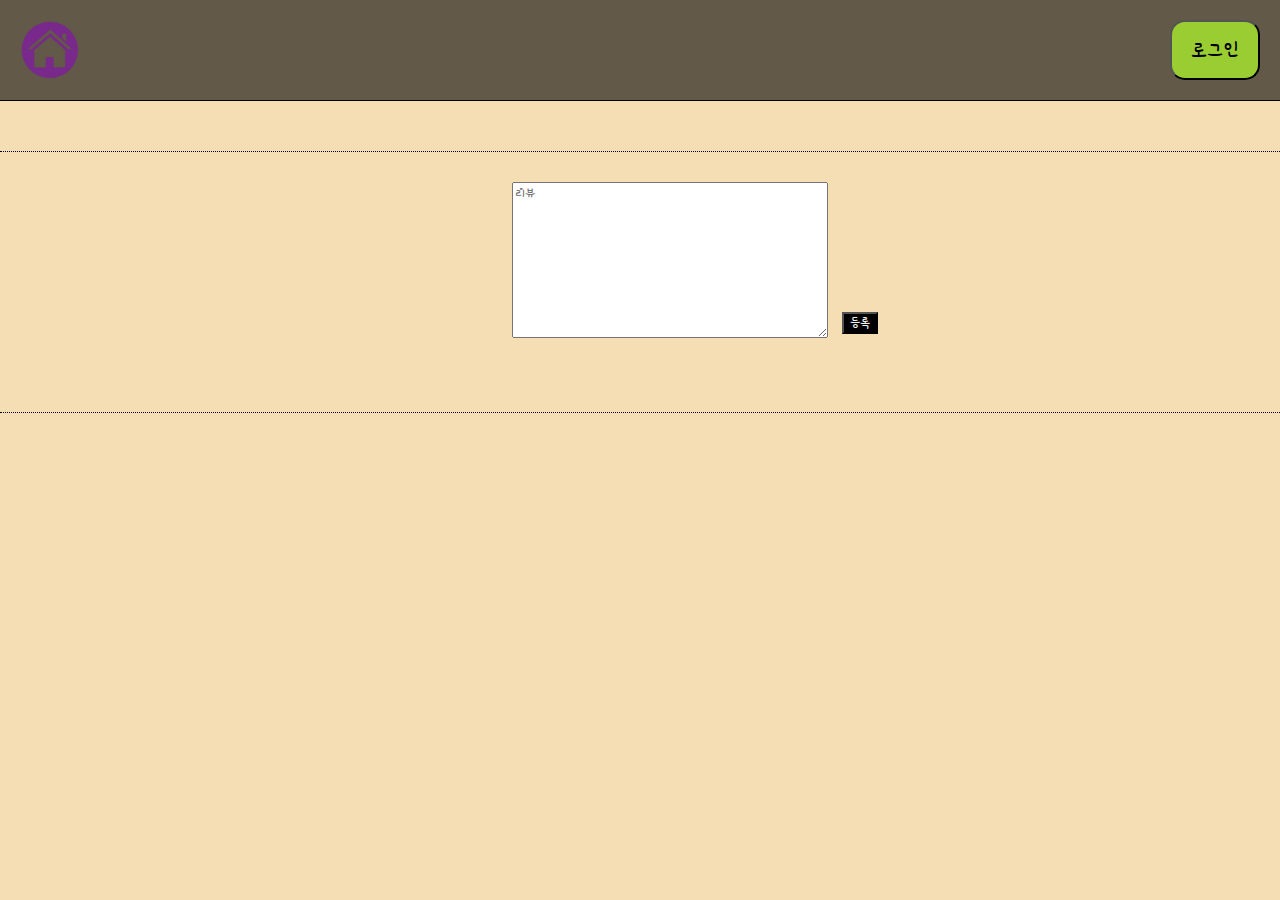
<file: detail.html>
<!DOCTYPE html>
<html lang="en">

<head>
    <meta charset="UTF-8">
    <meta http-equiv="X-UA-Compatible" content="IE=edge">
    <meta name="viewport" content="width=device-width, initial-scale=1.0">
    <title>Detail</title>
    <!-- 오준석 nav.css 추가 -->
    <link rel="stylesheet" type="text/css" href="./css/nav.css" />
    <link rel="stylesheet" type="text/css" href="./css/detail.css" />
    <link href="https://fonts.googleapis.com/css2?family=Single+Day&display=swap" rel="stylesheet">
    <script type="text/javascript" src="./js/movieDetail.js"></script>
    <script type="text/javascript" src="./js/review.js" defer></script>
    <!-- 오준석 getMovieAPI.js 추가 -->
    <script type="text/javascript" src="./js/getMovieAPI.js" defer></script>
</head>

<body>
    <!-- 오준석 주석 처리한 부분 구동에 이상 없다고 판단시 삭제 예정  -->
    <!-- <header class="header-area"> -->
    <div class="navbar-area">
        <!-- <div class="container"> -->
        <nav class="site-navbar">
            <!-- 오준석 왼쪽 상단 누를 시 새로고침 -->
            <img class="homebtn" src="./img/home.png" onClick="location.href='index.html'" title="홈으로 이동">
            <!-- 오준석 아래 버튼 태환 님 요청. Token이 있을 때 로그아웃 버튼. 로그아웃 버튼 클릭 시 Token을 삭제하고 로그인 버튼 구성 -->
            <button type="button" onclick="loginBtnListener()" id="loginBtn"></button>
            <!-- <button type="button" onclick="empty()">로그아웃</button> -->
            </ul>
                    <button class="nav-toggler">
                        <!-- <span></span> -->
                    </button>
                </nav>
            </div>
        <!-- </div> -->
    <!-- </header> -->

    <header class="title"></header>
    <main class="movieContainer"></main>
    <div class="reviewContainer">
        <div class="postReview">
            <h3 style="display: none">dd</h3>
            <textarea id="reviewContent" placeholder="리뷰"></textarea>
            <button type="button" onclick="createReview(movieId)">등록</button>
        </div>
    </div>
    <ul class="reviewList">
    </ul>
</body>

</html>
</file>
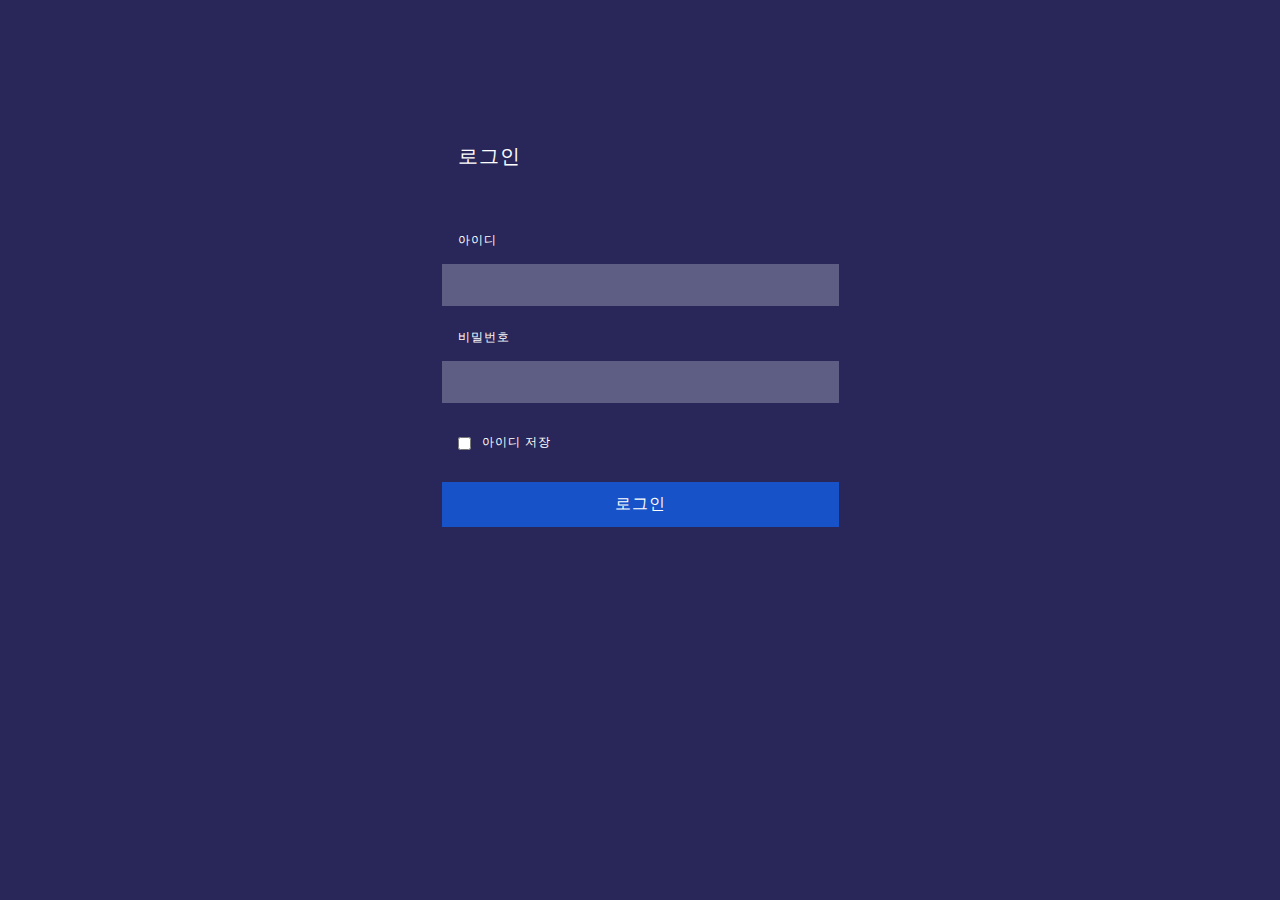
<file: login.html>
<!DOCTYPE html>
<html lang="ko">

<head>
    <meta http-equiv="content-type" content="text/html; charset=UTF-8">
    <meta http-equiv="X-UA-Compatible" content="IE=edge">
    <meta name="viewport" content="width=device-width, initial-scale=1.0">
    <title>로컬 스토리지로 아이디 저장하기.</title>
    <link rel="stylesheet" type="text/css" href="./css/login.css" />
</head>

<body>
    <div class="login-container">
        <ul class="login-nav">
            <li class="login-nav__item active">
                <a href="#" login-nav__item active>로그인</a>
            </li>
        </ul>
        <label for="login-input-user" class="login__label">아이디</label>
        <input id="login-input-user" class="login__input" type="text" />

        <label for="login-input-password" class="login__label">비밀번호</label>
        <input id="login-input-password" onkeypress="javascript:if(event.keyCode==13){login();}" class="login__input" type="password" />
        <label for="login-sign-up" class="login__label--checkbox">

            <input id="login-remember" type="checkbox" class="login__input--checkbox" />
            아이디 저장
        </label>
        <button class="login__submit" type="submit" onclick="login()">로그인</button>
    </div>
    <script type="text/javascript" src="./js/login.js"></script>
</body>

</html>
</file>
<file: css/nav.css>
.navbar-area {
    background: rgba(0,0,0,.6);
    border-bottom: 1px solid #000;
  }
  
  .site-navbar { 
    display: flex;
    justify-content: space-between;
    align-items: center;
    padding: 20px;
  }
  
  a.site-logo {
    font-size: 26px;
    font-weight: 800;
    text-transform: uppercase;
    color: #fff;
    text-decoration: none;
  }

  .site-navbar ul {
    margin: 0;
    padding: 0;
    list-style: none;
    display: flex;
  }
  
  .site-navbar ul li a {
    font-size: 20px;
    color: #fff;
    padding: 20px;
    display: block;
    text-decoration: none;
    text-transform: uppercase;
  }

  .nav-toggler {
    border: 3px solid #fff;
    padding: 5px;
    background-color: transparent;
    cursor: pointer;
    height: 39px;
    display: none;
  }
</file>
<file: css/detail.css>
*{
    font-family: 'Single Day', cursive;
}

body{
    margin:0;
    background-color:wheat;
}

header{
    text-align: center;
    font-size: 50px;
}

.homebtn{
    height: 60px;
    width: 60px;
    float: left;
}

#loginBtn {
    width: 90px;
    height: 60px;
    font-size:20px;
    border-radius: 15px;
    background-color:yellowgreen; 
}

.movieContainer{
    padding-left: 50px;
    padding-right: 50px;
    display: grid;
    grid-template-columns: 300px 0.5fr 3fr;
    grid-gap: 50px;
    position: relative;
}

#buttonToggle{
    position: absolute; bottom: -30px; right: 5px;
}

.moviePoster > img{
    border-radius: 10px;
}

.cols{
    text-align: center;
    font-size: 30px;
}

.movieInfo{
    font-size: 30px;
}


/* review 박스 내부 */
.reviewContainer{
    border-top: 1px dotted;
    margin-top: 50px;
    position: relative;
}

.postReview{
    position: absolute; left: 40%;
    margin-top: 30px;
}

.postReview > button{
    position: absolute; bottom: 10px; right: -50px;
    background-color: black;
    color: whitesmoke;
}

#reviewUser{
    margin-bottom: 15px;
    margin-right: 20px;
}

#reviewContent{
    width: 310px;
    height: 150px;
}

.reviewList{
    display: grid;
    grid-template-columns: repeat(auto-fill,minmax(230px,1fr));
    list-style: none; /* ul 의 점을 없애주는 역할 */
    margin-top: 260px;
    border-top: 1px dotted;
    padding-top: 30px;
}

.review_card{
    position: relative;
    margin-right: 30px;
    border-radius: 8px;
    border-style: groove;
    border-color:black;
    transition: all 0.3s cubic-bezier(0.42, 0.0, 0.58, 1.0);
    background-color: cornflowerblue;
}

.review_card:hover{
    box-shadow: 0 14px 28px rgba(0,0,0,0.25), 0 10px 10px rgba(0,0,0,0.22);
    transform: translateY(-10px);
}

#updateButton{
    position: absolute; top:5px; right:27px;
    background-color: green;
    color:whitesmoke;
}

#deleteButton{
    position: absolute; top:5px; right :2px;
    background-color:crimson;
    color:whitesmoke;
}

.review{
    width:200px;
    height:280px;
    word-break: break-all;
    line-height: 2.5;
    overflow:scroll;
    text-overflow: ellipsis;
}

.review > h4 {
    margin-top: 30px;
    background-color: whitesmoke;
    text-align: center;
}
</file>
<file: css/login.css>
body {
  background-color: #29275a;
  font-size: 16px;
  line-height: 1.25;
  letter-spacing: 1px;
}

* {
  box-sizing: border-box;
  transition: 0.25s all ease;
}

.login-container {
  display: block;
  position: relative;
  z-index: 0;
  margin: 4rem auto 0;
  padding: 5rem 4rem 0 4rem;
  width: 100%;
  max-width: 525px;
  min-height: 680px;
}

.form-login {
  position: relative;
  z-index: 1;
  padding-bottom: 4.5rem;
  border-bottom: 1px solid rgba(255, 255, 255, 0.25);
}

.login-nav {
  position: relative;
  padding: 0;
  margin: 0 0 4em 1rem;
}

.login-nav__item {
  list-style: none;
  display: inline-block;
}

.login-nav__item + .login-nav__item {
  margin-left: 2.25rem;
}

.login-nav__item a {
  position: relative;
  color: #ffffff;
  text-decoration: none;
  text-transform: uppercase;
  font-weight: 500;
  font-size: 1.25rem;
  padding-bottom: 0.5rem;
  transition: 0.2s all ease;
}

.login__label {
  display: block;
  padding-left: 1rem;
}

.login__label,
.login__label--checkbox {
  color: #ffffff;
  text-transform: uppercase;
  font-size: 0.75rem;
  margin-bottom: 1rem;
}

.login__label--checkbox {
  display: inline-block;
  position: relative;
  padding-left: 1.5rem;
  margin-top: 2rem;
  margin-left: 1rem;
  color: #ffffff;
  font-size: 0.75rem;
}

.login__input {
  color: white;
  font-size: 1.15rem;
  width: 100%;
  padding: 0.5rem 1rem;
  border: 2px solid transparent;
  outline: none;
  background-color: rgba(255, 255, 255, 0.25);
  letter-spacing: 1px;
}

.login__input:hover,
.login__input:focus {
  color: white;
  border: 2px solid rgba(255, 255, 255, 0.5);
  background-color: transparent;
}

.login__input + .login__label {
  margin-top: 1.5rem;
}

.login__input--checkbox {
  position: absolute;
  top: 0.1rem;
  left: 0;
  margin: 0;
}

.login__submit {
  color: #ffffff;
  font-size: 1rem;
  text-transform: uppercase;
  letter-spacing: 1px;
  margin-top: 1rem;
  padding: 0.75rem;
  display: block;
  width: 100%;
  background-color: rgba(17, 97, 237, 0.75);
  border: none;
  cursor: pointer;
}

.login__submit:hover {
  background-color: rgba(17, 97, 237, 1);
}
</file>
